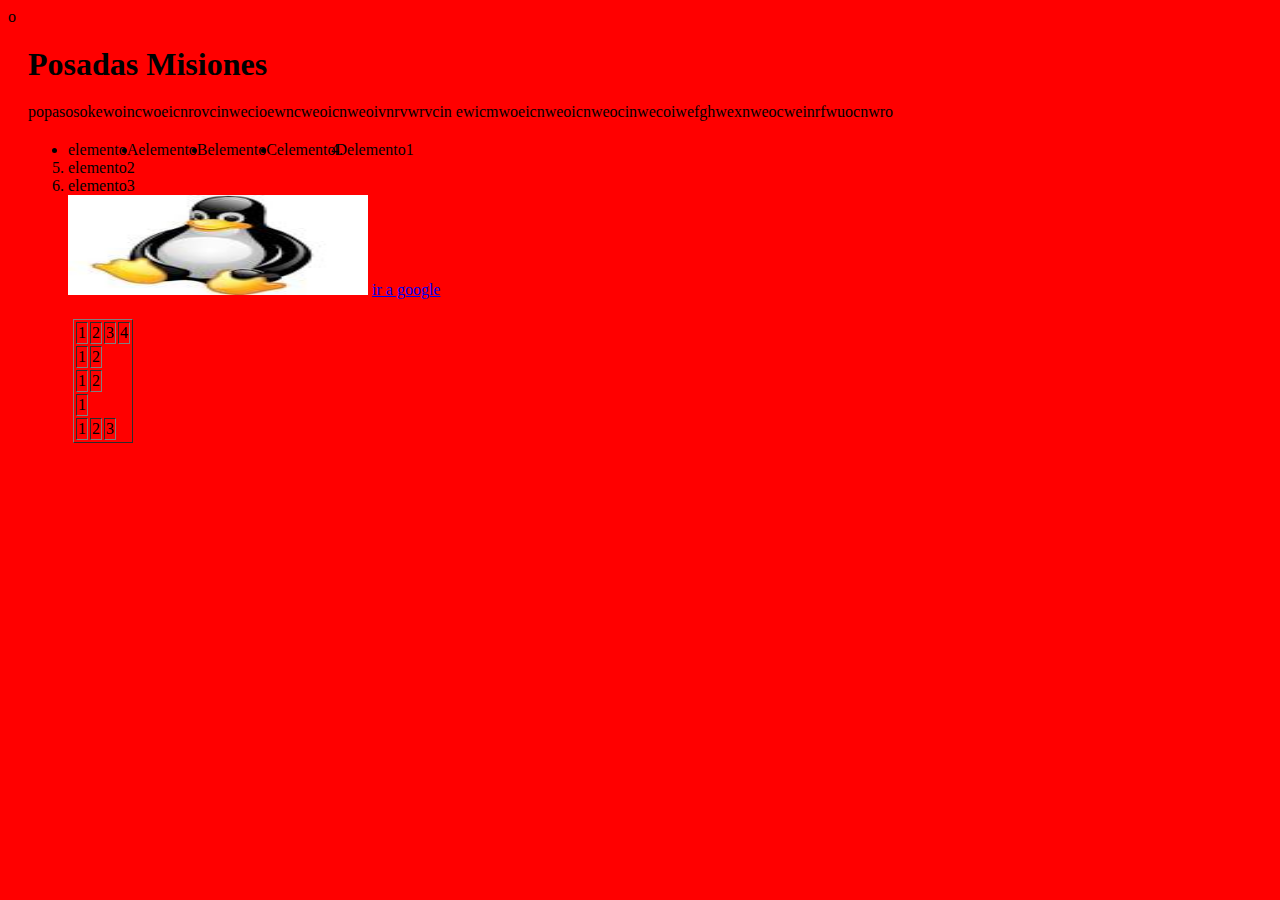
<file: index.html>
o<html>
<head>
    <link href="css/style.css" rel="stylesheet" type="text/css" />
</head>

<body>

    <header></header>

    <nav>

    </nav>

    <section>

        <article>



            <h1>
                Posadas Misiones
            </h1>

            <p>
                popasosokewoincwoeicnrovcinwecioewncweoicnweoivnrvwrvcin
                ewicmwoeicnweoicnweocinwecoiwefghwexnweocweinrfwuocnwro
            </p>

            <ul>

                <li>
                    elementoA
                </li>

                <li>
                    elementoB
                </li>

                <li>
                    elementoC
                </li>

                <li>
                    elementoD
                </li>

            </ul>

            <ol start="4">

                <li>
                    elemento1
                </li>

                <li>
                    elemento2
                </li>

                <li>
                    elemento3
                </li>

            </ol">

            <img src="image/descarga.jpg" width="300px" height="100px" />

            <a href="https://www.google.com/">
                ir a google
            </a>

            <table border="1">

                <tr>
                    <td>
                        1
                    </td>

                    <td>
                        2
                    </td>

                    <td>
                        3
                    </td>

                    <td>
                        4
                    </td>
                </tr>

                <tr>

                    <td>
                        1
                    </td>

                    <td>
                        2
                    </td>

                </tr>

                <tr>

                    <td>
                        1
                    </td>

                    <td>
                        2
                    </td>

                </tr>

                <tr>
                    
                    <td>
                        1
                    </td>

                </tr>

                <tr>

                    <td>
                        1
                    </td>

                    <td>
                        2
                    </td>

                    <td>
                        3
                    </td>

                </tr>

            </table>

        </article>

    </section>

    <section></section>

    <aside></aside>

    <footer></footer>


</body>
</html>
</file>
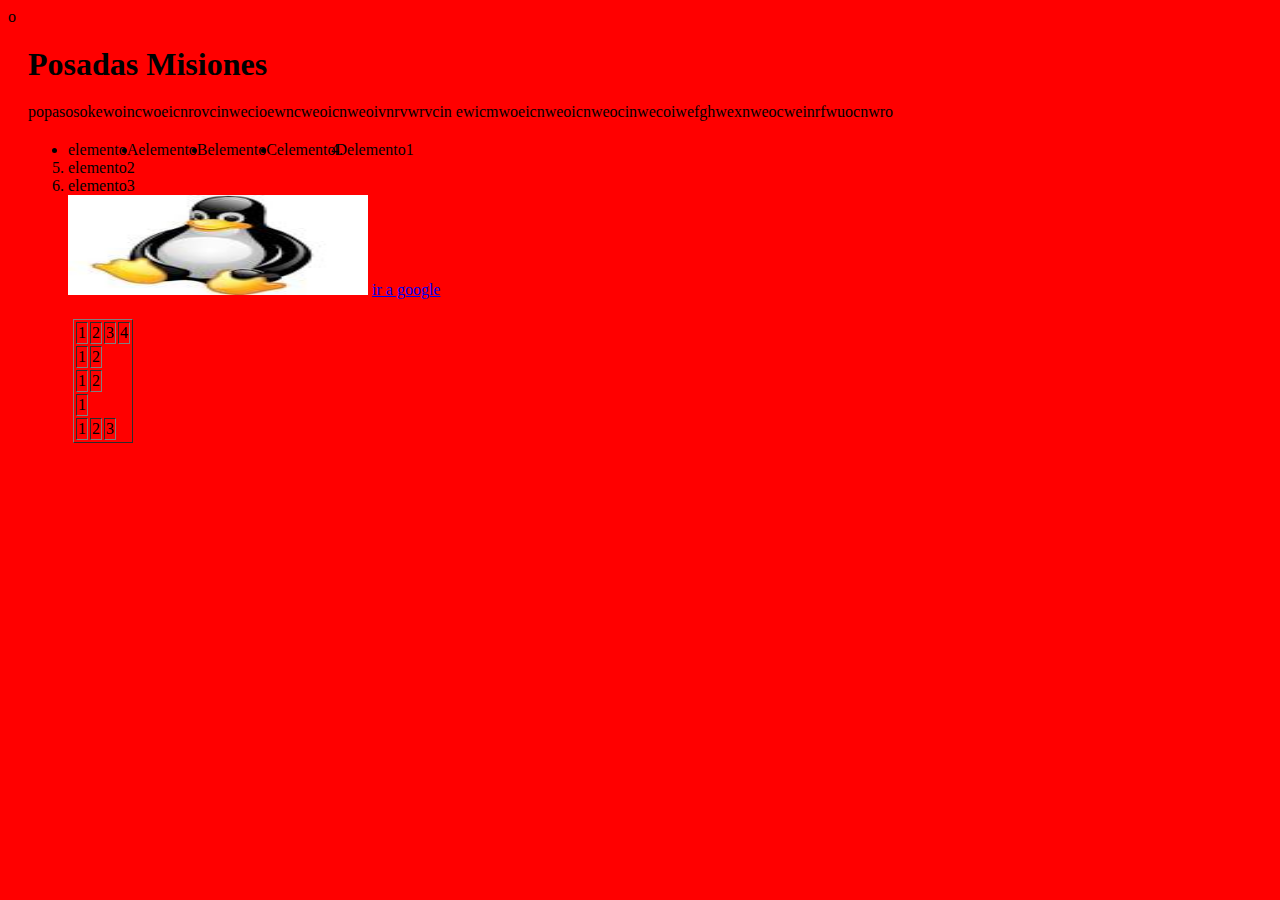
<file: page/paginaA.html>
o<html>
<head>
    <link href="../css/style.css" rel="stylesheet" type="text/css" />
</head>

<body>

    <header></header>

    <nav>

    </nav>

    <section>

        <article>



            <h1>
                Posadas Misiones
            </h1>

            <p>
                popasosokewoincwoeicnrovcinwecioewncweoicnweoivnrvwrvcin
                ewicmwoeicnweoicnweocinwecoiwefghwexnweocweinrfwuocnwro
            </p>

            <ul>

                <li>
                    elementoA
                </li>

                <li>
                    elementoB
                </li>

                <li>
                    elementoC
                </li>

                <li>
                    elementoD
                </li>

            </ul>

            <ol start="4">

                <li>
                    elemento1
                </li>

                <li>
                    elemento2
                </li>

                <li>
                    elemento3
                </li>

            </ol">

            <img src="../image/descarga.jpg" width="300px" height="100px" />

            <a href="https://www.google.com/">
                ir a google
            </a>

            <table border="1">

                <tr>
                    <td>
                        1
                    </td>

                    <td>
                        2
                    </td>

                    <td>
                        3
                    </td>

                    <td>
                        4
                    </td>
                </tr>

                <tr>

                    <td>
                        1
                    </td>

                    <td>
                        2
                    </td>

                </tr>

                <tr>

                    <td>
                        1
                    </td>

                    <td>
                        2
                    </td>

                </tr>

                <tr>
                    
                    <td>
                        1
                    </td>

                </tr>

                <tr>

                    <td>
                        1
                    </td>

                    <td>
                        2
                    </td>

                    <td>
                        3
                    </td>

                </tr>

            </table>

        </article>

    </section>

    <section></section>

    <aside></aside>

    <footer></footer>


</body>
</html>
</file>
<file: css/style.css>
﻿body {
    background-color: red;
}
h1 {
    margin: 20px 20px 0px 20px;
}

p {
    margin: 20px 20px 0px 20px;
}

ul {
    margin: 20px 20px 0px 20px;
}

ol {
    margin: 20px 20px 0px 20px;
}

table {
    margin: 20px 20px 0px 5px;
}

ul li{
    float: left;
}

a:visited{
    color:blue;
}

a:hover{
    color: white;
}
</file>
